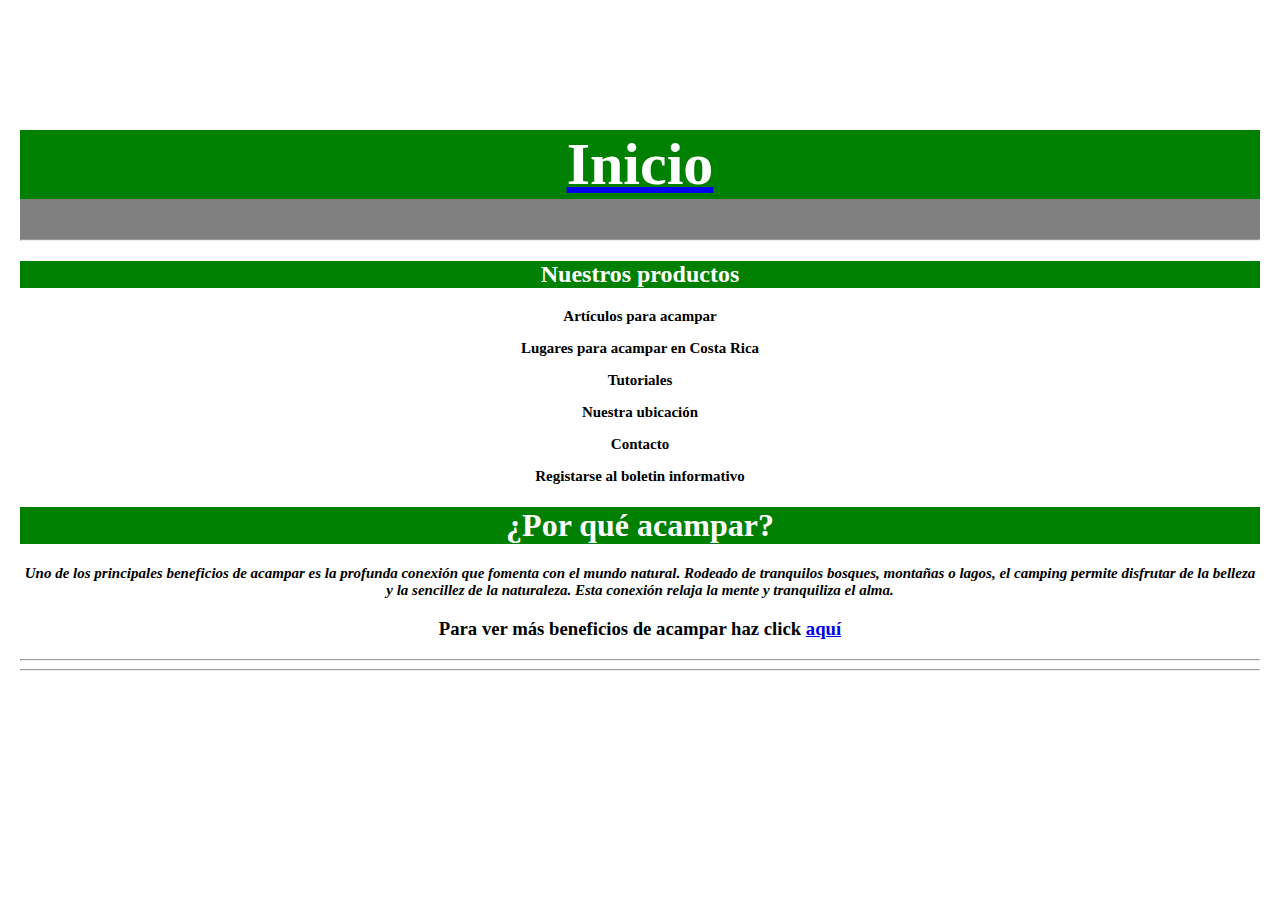
<file: src/main/resources/static/index.html>
<!DOCTYPE html>
<!--
Click nbfs://nbhost/SystemFileSystem/Templates/Licenses/license-default.txt to change this license
Click nbfs://nbhost/SystemFileSystem/Templates/Other/html.html to edit this template
-->
<html>
    <head>
        <title>Tienda de camping</title>
        <meta charset="UTF-8">
        <link href="css/estilos.css" rel="stylesheet" type="text/css"/>
    </head>
    <body>
        <header>
            <nav>
                <a href="index.html"><h1>Inicio</h1></a>
            </nav>
            <hr><!-- BRINCO EN LA PAGINA -->
        </header>
        
        <div class="izqDiv">
            <h2> Nuestros productos</h2>
            <p>Artículos para acampar</p>
            <p>Lugares para acampar en Costa Rica</p>
            <p>Tutoriales</p>
            <p>Nuestra ubicación</p>
            <p>Contacto</p>
            <p>Registarse al boletin informativo</p>
        </div>
        
        <aside>
            <h1>¿Por qué acampar?</h1>
            <p><i>Uno de los principales beneficios de acampar es la profunda conexión que fomenta con el mundo natural. Rodeado de tranquilos bosques, montañas o lagos, el camping permite disfrutar de la belleza y la sencillez de la naturaleza. Esta conexión relaja la mente y tranquiliza el alma.</i></p>
            <h3 style="text-align: center">Para ver más beneficios de acampar haz click <a href="beneficios.html">aquí</a></h3> 
            <hr><!-- BRINCO EN LA PAGINA -->
            <hr><!-- BRINCO EN LA PAGINA -->
            
            
            
        </aside>
        
    </body>
</html>
</file>
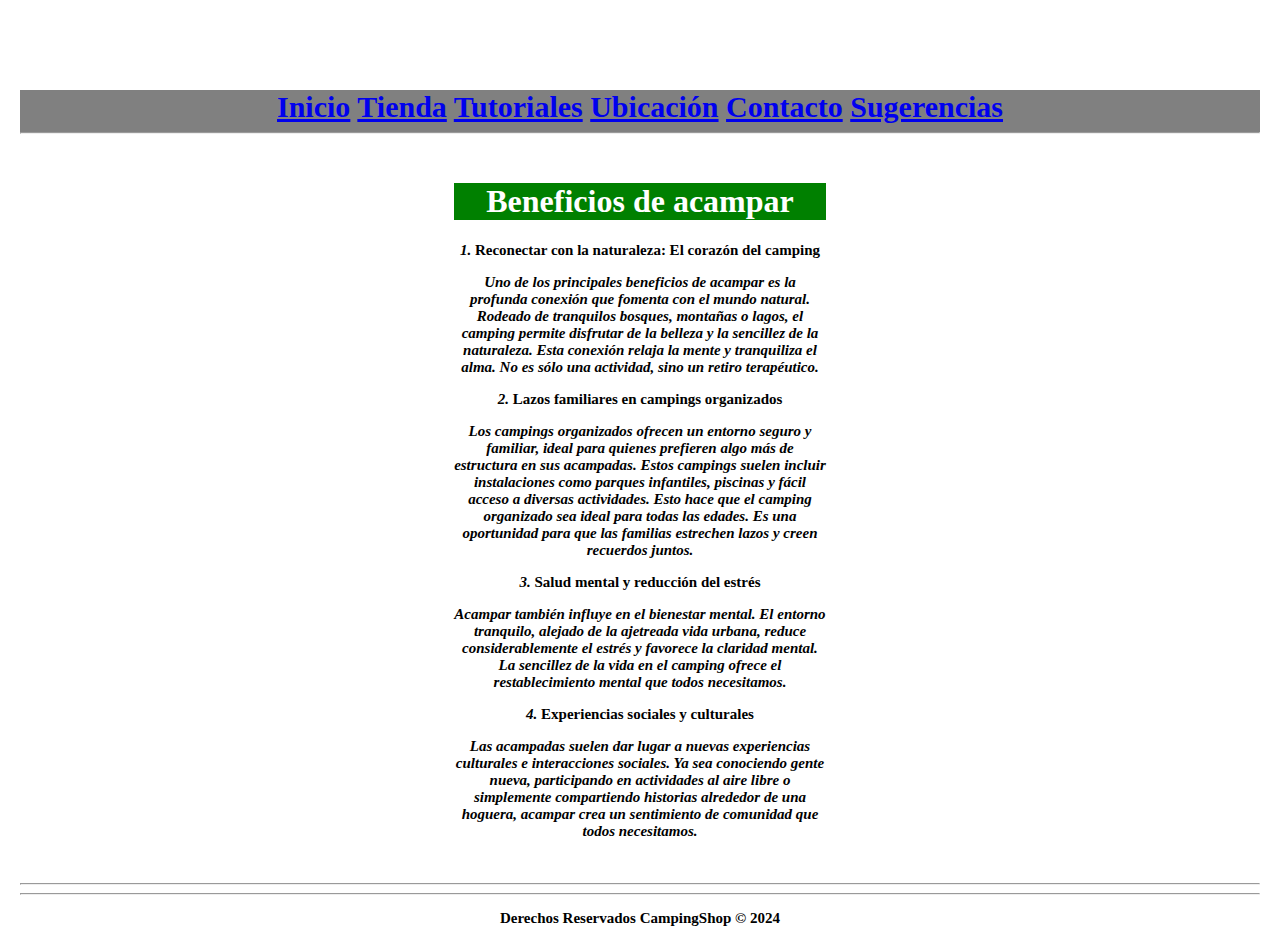
<file: src/main/resources/static/beneficios.html>
<!DOCTYPE html>
<!--
Click nbfs://nbhost/SystemFileSystem/Templates/Licenses/license-default.txt to change this license
Click nbfs://nbhost/SystemFileSystem/Templates/Other/html.html to edit this template
-->
<html>
    <head>
        <title>Beneficios</title>
        <meta charset="UTF-8">
        <link href="css/estilos.css" rel="stylesheet" type="text/css"/>
    </head>
    <body>
        <header>
            <nav>
                <a href="index.html">Inicio</a> <a href="tienda.html">Tienda</a> <a href="tutoriales.html">Tutoriales</a> <a href="ubicacion.html">Ubicación</a> <a href="contacto.html">Contacto</a> <a href="sugerencias.html">Sugerencias</a>
            </nav>  

            <hr><!-- BRINCO EN LA PAGINA -->
        </header>

        <div class="sections-container">
            <aside class='content-container'>
                <h1>Beneficios de acampar</h1>
                <p><i>1.</i> Reconectar con la naturaleza: El corazón del camping</p>
                <p><i>Uno de los principales beneficios de acampar es la profunda conexión que fomenta con el mundo natural. Rodeado de tranquilos bosques, montañas o lagos, el camping permite disfrutar de la belleza y la sencillez de la naturaleza. Esta conexión relaja la mente y tranquiliza el alma. No es sólo una actividad, sino un retiro terapéutico.</i></p>
                <p><i>2.</i> Lazos familiares en campings organizados</p>
                <p><i>Los campings organizados ofrecen un entorno seguro y familiar, ideal para quienes prefieren algo más de estructura en sus acampadas. Estos campings suelen incluir instalaciones como parques infantiles, piscinas y fácil acceso a diversas actividades. Esto hace que el camping organizado sea ideal para todas las edades. Es una oportunidad para que las familias estrechen lazos y creen recuerdos juntos.</i></p>
                <p><i>3.</i> Salud mental y reducción del estrés</p>
                <p><i>Acampar también influye en el bienestar mental. El entorno tranquilo, alejado de la ajetreada vida urbana, reduce considerablemente el estrés y favorece la claridad mental. La sencillez de la vida en el camping ofrece el restablecimiento mental que todos necesitamos.</i></p>
                <p><i>4.</i> Experiencias sociales y culturales</p>
                <p><i>Las acampadas suelen dar lugar a nuevas experiencias culturales e interacciones sociales. Ya sea conociendo gente nueva, participando en actividades al aire libre o simplemente compartiendo historias alrededor de una hoguera, acampar crea un sentimiento de comunidad que todos necesitamos.</i></p>


            </aside>
        </div>

        <hr><!-- BRINCO EN LA PAGINA -->
        <hr><!-- BRINCO EN LA PAGINA -->

        <footer class="footer">
            <p>Derechos Reservados CampingShop &COPY; 2024</p>
        </footer>

    </body>
</html>
</file>
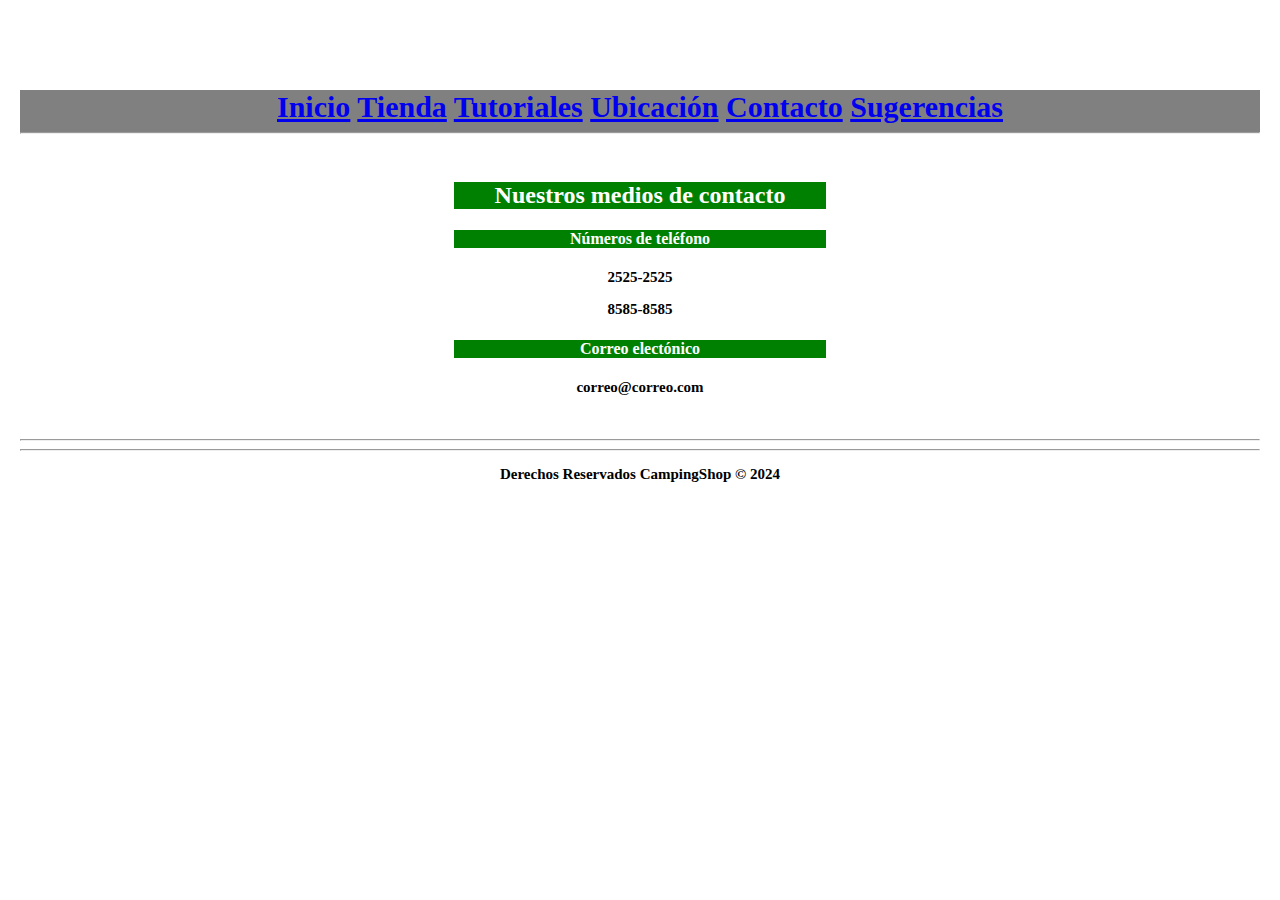
<file: src/main/resources/static/contacto.html>
<!DOCTYPE html>
<!--
Click nbfs://nbhost/SystemFileSystem/Templates/Licenses/license-default.txt to change this license
Click nbfs://nbhost/SystemFileSystem/Templates/Other/html.html to edit this template
-->
<html>
    <head>
        <title>Contacto</title>
        <meta charset="UTF-8">
        <link href="css/estilos.css" rel="stylesheet" type="text/css"/>
    </head>
    <body>
        <header>
            <nav>
                <a href="index.html">Inicio</a> <a href="tienda.html">Tienda</a> <a href="tutoriales.html">Tutoriales</a> <a href="ubicacion.html">Ubicación</a> <a href="contacto.html">Contacto</a> <a href="sugerencias.html">Sugerencias</a>
            </nav>  

            <hr><!-- BRINCO EN LA PAGINA -->
        </header>

        <div class="sections-container">

            <section class='content-container'>
                <h2>Nuestros medios de contacto</h2>
                <h4>Números de teléfono</h4>
                <p>2525-2525</p>
                <p>8585-8585</p>
                <h4>Correo electónico</h4>
                <p>correo@correo.com</p>
            </section>

        </div>

        <hr><!-- BRINCO EN LA PAGINA -->
        <hr><!-- BRINCO EN LA PAGINA -->

        <footer class="footer">
            <p>Derechos Reservados CampingShop &COPY; 2024</p>
        </footer>

    </body>
</html>
</file>
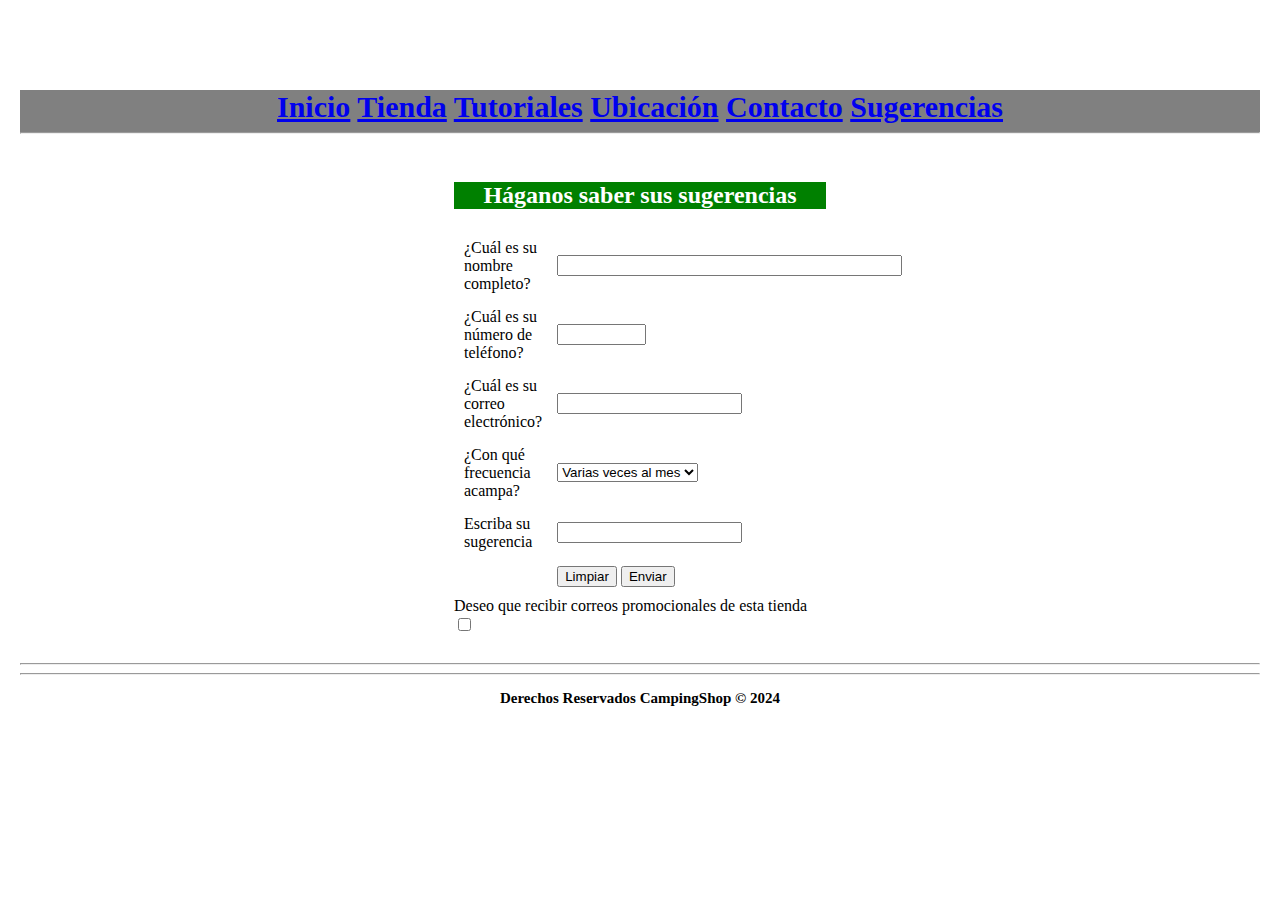
<file: src/main/resources/static/sugerencias.html>
<!DOCTYPE html>
<!--
Click nbfs://nbhost/SystemFileSystem/Templates/Licenses/license-default.txt to change this license
Click nbfs://nbhost/SystemFileSystem/Templates/Other/html.html to edit this template
-->
<html>
    <head>
        <title>Sugerencias</title>
        <meta charset="UTF-8">
        <link href="css/estilos.css" rel="stylesheet" type="text/css"/>
    </head>
    <body>
        <header>
            <nav>
                <a href="index.html">Inicio</a> <a href="tienda.html">Tienda</a> <a href="tutoriales.html">Tutoriales</a> <a href="ubicacion.html">Ubicación</a> <a href="contacto.html">Contacto</a> <a href="sugerencias.html">Sugerencias</a>
            </nav>  

            <hr><!-- BRINCO EN LA PAGINA -->
        </header>

        <div class="sections-container">

            <section class='content-container'>
                <article>
                    <header>
                        <h2>Háganos saber sus sugerencias</h2>
                    </header>

                    <form action="#">
                        <table border="0" cellspacing="5" cellpadding="5">                        
                            <tbody>
                                <tr>
                                    <td>¿Cuál es su nombre completo?</td>
                                    <td><input type="text" name="nombre" placeholder=""
                                               size="40"/></td>
                                </tr>

                                <tr>
                                    <td>¿Cuál es su número de teléfono?</td>
                                    <td><input type="tel" name="telefono"
                                               size="8"/></td>
                                </tr>

                            <td>¿Cuál es su correo electrónico?</td>
                            <td><input type="email" 
                                       name="correo" placeholder=""
                                       size="20"/></td>

                            <tr>
                                <td>¿Con qué frecuencia acampa?</td>
                                <td><select name="nivel">
                                        <option value="0">Varias veces al mes</option>
                                        <option value="1">Una vez al mesa</option>
                                        <option value="2">Cada 2 meses</option>
                                        <option value="3">Cada 6 meses>
                                        <option value="4">Una vez al año</option>
                                    </select></td>
                            </tr>

                            <tr>
                                <td>Escriba su sugerencia</td>
                                <td><input type="text" value="" />
                                </td>
                            </tr>
                            
                            <tr>
                                <td></td>
                                <td><input type="reset" value="Limpiar"/>
                                    <input type="submit" value="Enviar"/>
                                </td>
                            </tr>
                            </tbody>
                 
                        </table>
                        
                        Deseo que recibir correos promocionales de esta tienda <input type="checkbox" name="consentimiento" required />
                        
                    </form>
                </article>
            </section>

        </div>

        <hr><!-- BRINCO EN LA PAGINA -->
        <hr><!-- BRINCO EN LA PAGINA -->

        <footer class="footer">
            <p>Derechos Reservados CampingShop &COPY; 2024</p>
        </footer>
    </body>
</html>
</file>
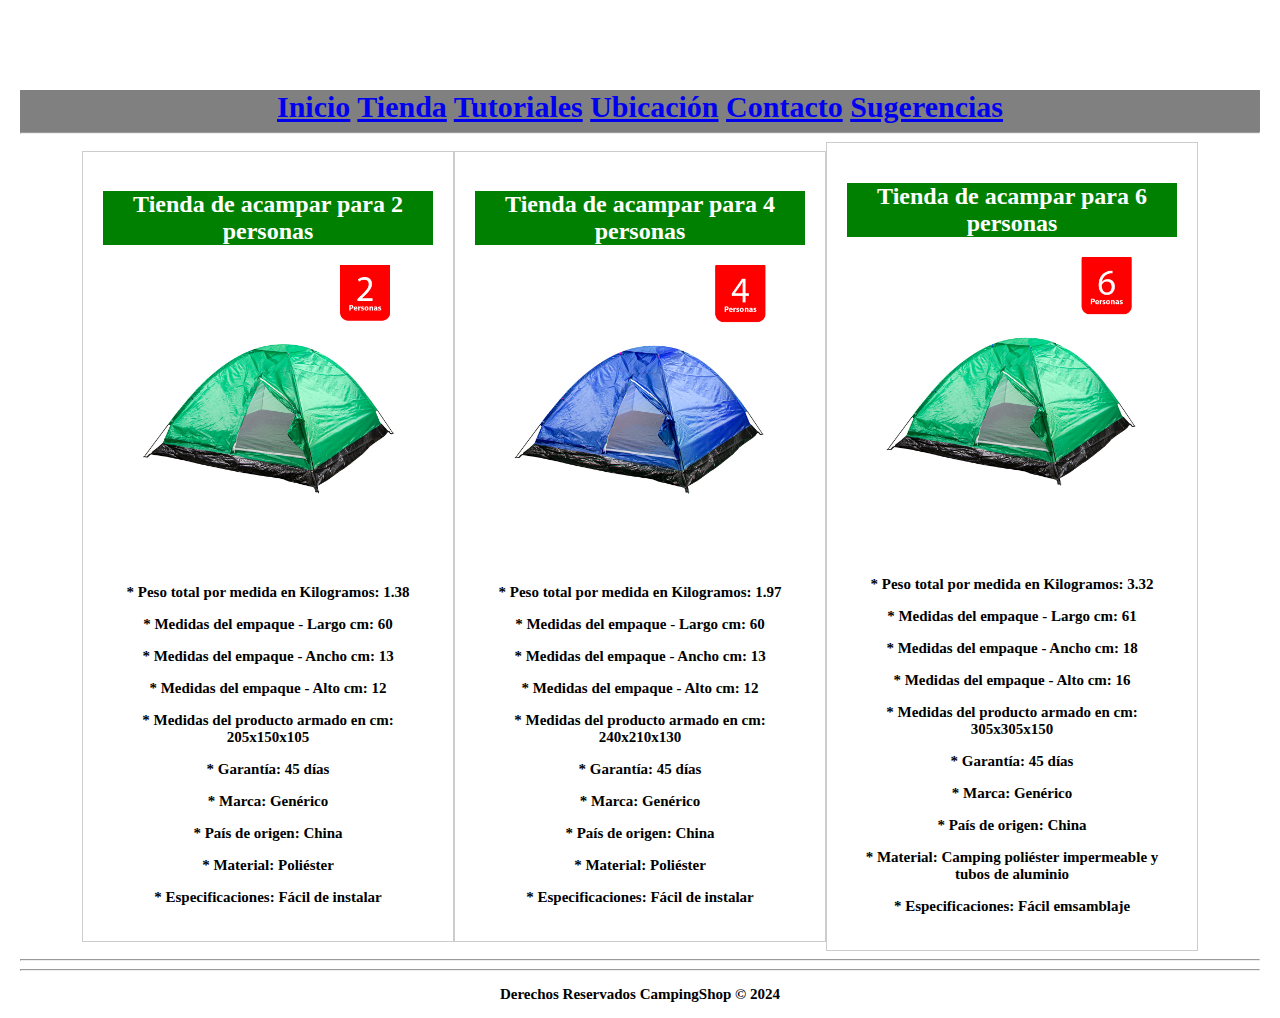
<file: src/main/resources/static/tienda.html>
<!DOCTYPE html>
<!--
Click nbfs://nbhost/SystemFileSystem/Templates/Licenses/license-default.txt to change this license
Click nbfs://nbhost/SystemFileSystem/Templates/Other/html.html to edit this template
-->
<html>
    <head>
        <title>Tienda</title>
        <meta charset="UTF-8">
        <link href="css/estilos.css" rel="stylesheet" type="text/css"/>
    </head>
    <body>
        <header>
            <nav>
                <a href="index.html">Inicio</a> <a href="tienda.html">Tienda</a> <a href="tutoriales.html">Tutoriales</a> <a href="ubicacion.html">Ubicación</a> <a href="contacto.html">Contacto</a> <a href="sugerencias.html">Sugerencias</a>
            </nav>  

            <hr><!-- BRINCO EN LA PAGINA -->
        </header>

        <div class="sections-container">
            <section class='contenidoTienda'>
                <article>
                    <h2>Tienda de acampar para 2 personas</h2>
                </article>
                <img src="img/tienda2.jpg" width="300" alt="Tienda2"/>
                <p> * Peso total por medida en Kilogramos: 1.38</p>
                <p> * Medidas del empaque - Largo cm: 60</p>
                <p> * Medidas del empaque - Ancho cm: 13</p>
                <p> * Medidas del empaque - Alto cm: 12</p>
                <p>* Medidas del producto armado en cm: 205x150x105</p>
                <p>* Garantía: 45 días</p>
                <p> * Marca: Genérico</p>
                <p> * País de origen: China</p>
                <p> * Material: Poliéster</p>
                <p> * Especificaciones: Fácil de instalar</p>

            </section>

            <section class='contenidoTienda'>
                <article>
                    <h2>Tienda de acampar para 4 personas</h2>
                </article>
                <img src="img/tienda4.jpg" width="300" alt="Tienda4"/>
                <p> * Peso total por medida en Kilogramos: 1.97</p>
                <p> * Medidas del empaque - Largo cm: 60</p>
                <p> * Medidas del empaque - Ancho cm: 13</p>
                <p> * Medidas del empaque - Alto cm: 12</p>
                <p>* Medidas del producto armado en cm: 240x210x130</p>
                <p>* Garantía: 45 días</p>
                <p> * Marca: Genérico</p>
                <p> * País de origen: China</p>
                <p> * Material: Poliéster</p>
                <p> * Especificaciones: Fácil de instalar</p>

            </section>

            <section class='contenidoTienda'>
                <article>
                    <h2>Tienda de acampar para 6 personas</h2>
                </article>
                <img src="img/tienda6.jpg" width="300" alt="Tienda6"/>
                <p> * Peso total por medida en Kilogramos: 3.32</p>
                <p> * Medidas del empaque - Largo cm: 61</p>
                <p> * Medidas del empaque - Ancho cm: 18</p>
                <p> * Medidas del empaque - Alto cm: 16</p>
                <p>* Medidas del producto armado en cm: 305x305x150</p>
                <p>* Garantía: 45 días</p>
                <p> * Marca: Genérico</p>
                <p> * País de origen: China</p>
                <p> * Material: Camping poliéster impermeable y tubos de aluminio</p>
                <p> * Especificaciones: Fácil emsamblaje</p>

            </section>
        </div>

        <hr><!-- BRINCO EN LA PAGINA -->
        <hr><!-- BRINCO EN LA PAGINA -->

        <footer class="footer">
            <p>Derechos Reservados CampingShop &COPY; 2024</p>
        </footer>

    </body>
</html>
</file>
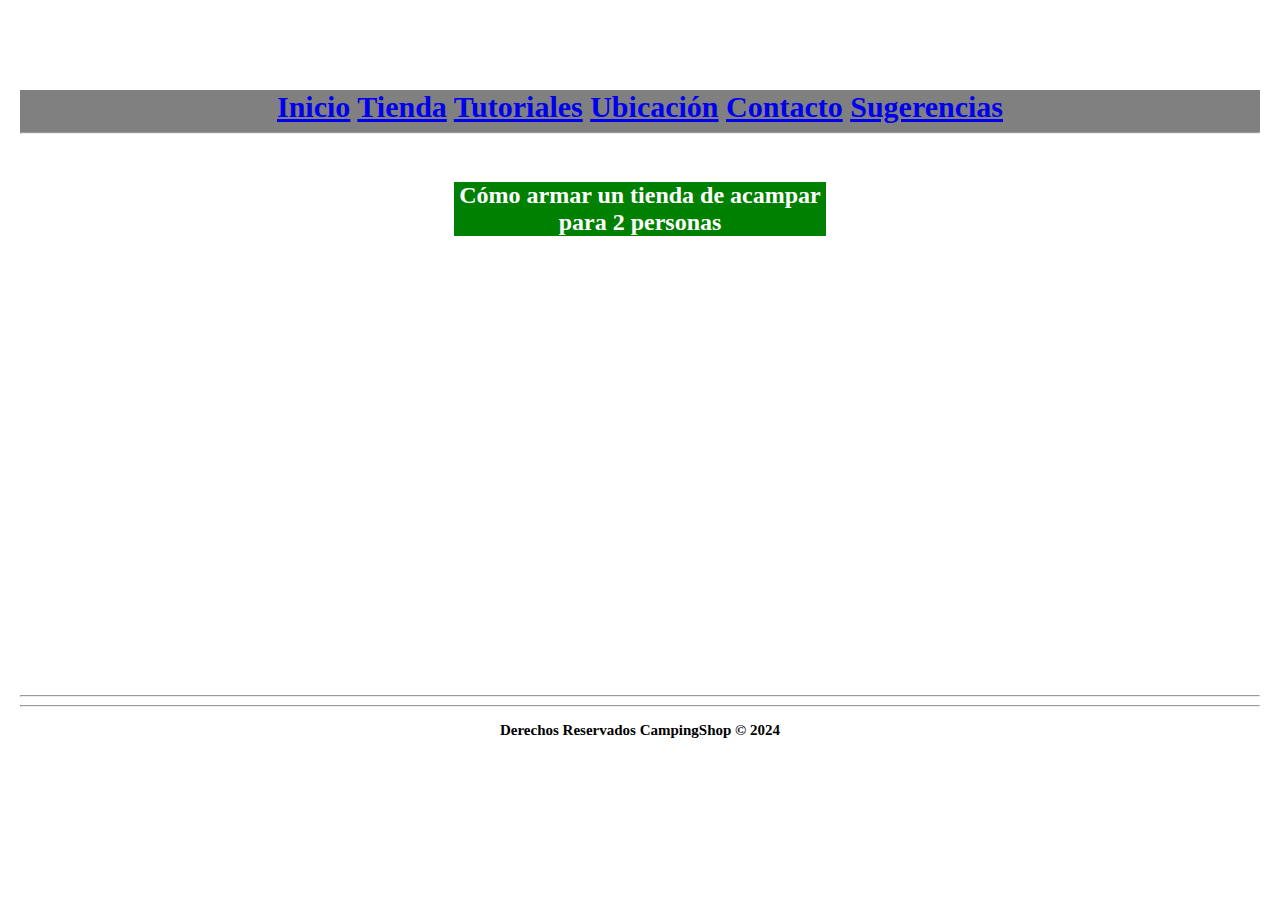
<file: src/main/resources/static/tutoriales.html>
<!DOCTYPE html>
<!--
Click nbfs://nbhost/SystemFileSystem/Templates/Licenses/license-default.txt to change this license
Click nbfs://nbhost/SystemFileSystem/Templates/Other/html.html to edit this template
-->
<html>
    <head>
        <title>Tutoriales</title>
        <meta charset="UTF-8">
        <link href="css/estilos.css" rel="stylesheet" type="text/css"/>
    </head>
    <body>
        <header>
            <nav>
                <a href="index.html">Inicio</a> <a href="tienda.html">Tienda</a> <a href="tutoriales.html">Tutoriales</a> <a href="ubicacion.html">Ubicación</a> <a href="contacto.html">Contacto</a> <a href="sugerencias.html">Sugerencias</a>
            </nav>  

            <hr><!-- BRINCO EN LA PAGINA -->
        </header>

        <div class="sections-container">
            <section class='content-container'>

                <article>
                    <h2>Cómo armar un tienda de acampar para 2 personas</h2>
                </article>
                <figure>
                    <iframe width="695" height="391" src="https://www.youtube.com/embed/sLPEc5BNGXs" title="casa de campaña para 2 personas (ozark trail)" frameborder="0" allow="accelerometer; autoplay; clipboard-write; encrypted-media; gyroscope; picture-in-picture; web-share" allowfullscreen></iframe>
                </figure>


            </section>
        </div>

        <hr><!-- BRINCO EN LA PAGINA -->
        <hr><!-- BRINCO EN LA PAGINA -->

        <footer class="footer">
            <p>Derechos Reservados CampingShop &COPY; 2024</p>
        </footer>

    </body>
</html>
</file>
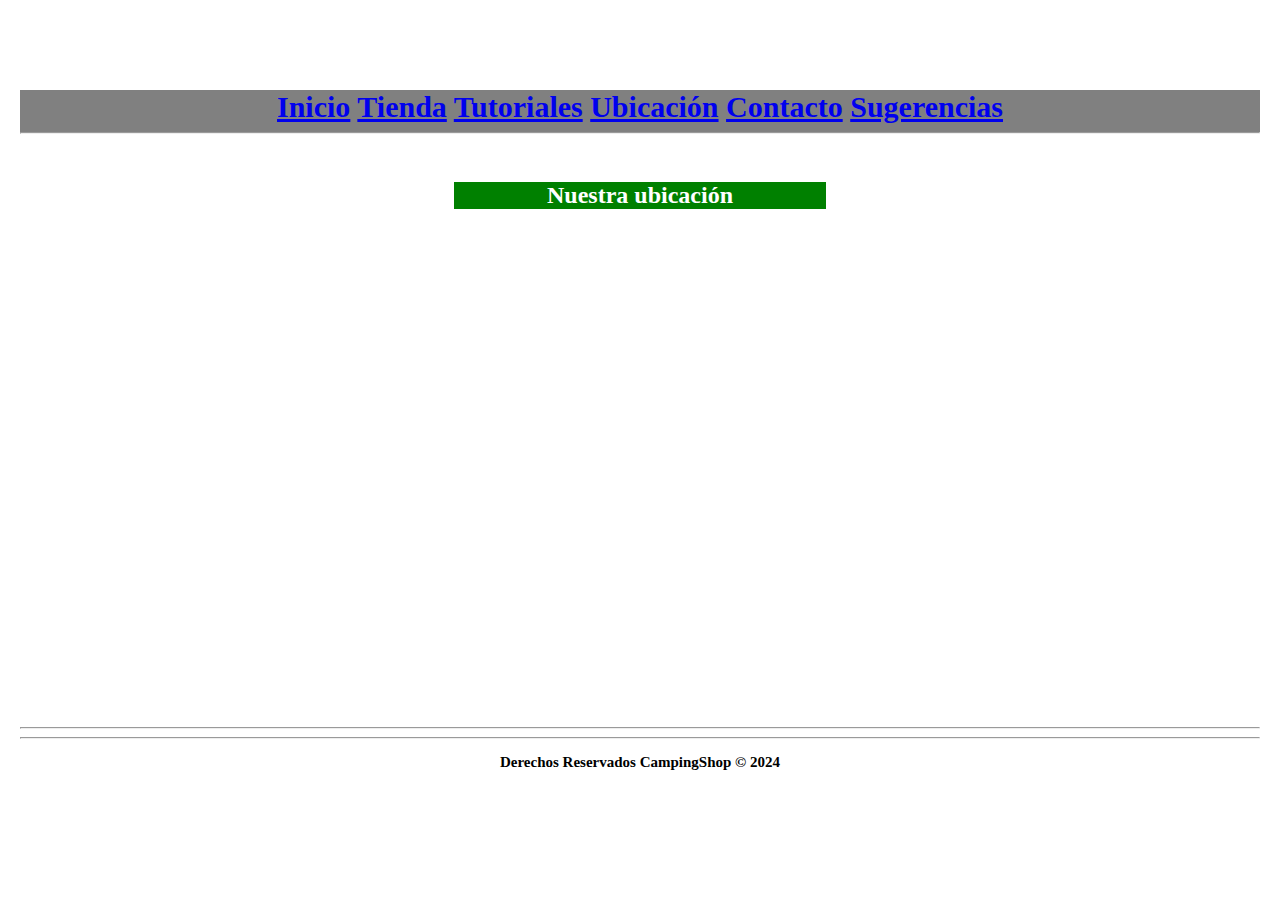
<file: src/main/resources/static/ubicacion.html>
<!DOCTYPE html>
<!--
Click nbfs://nbhost/SystemFileSystem/Templates/Licenses/license-default.txt to change this license
Click nbfs://nbhost/SystemFileSystem/Templates/Other/html.html to edit this template
-->
<html>
    <head>
        <title>Ubicación</title>
        <meta charset="UTF-8">
        <link href="css/estilos.css" rel="stylesheet" type="text/css"/>
    </head>
    <body>
        <header>
            <nav>
                <a href="index.html">Inicio</a> <a href="tienda.html">Tienda</a> <a href="tutoriales.html">Tutoriales</a> <a href="ubicacion.html">Ubicación</a> <a href="contacto.html">Contacto</a> <a href="sugerencias.html">Sugerencias</a>
            </nav>  

            <hr><!-- BRINCO EN LA PAGINA -->
        </header>

        <div class="sections-container">
            <section class='content-container'>
                <article>
                    <h2>Nuestra ubicación</h2>
                </article>
                <figure>
                    <iframe src="https://www.google.com/maps/embed?pb=!1m18!1m12!1m3!1d3929.7905399407105!2d-84.0597309262362!3d9.951378073872062!2m3!1f0!2f0!3f0!3m2!1i1024!2i768!4f13.1!3m3!1m2!1s0x8fa0e4810edd4733%3A0x664d01a8174bdab2!2sLa%20Casa%20del%20Monta%C3%B1ista%20Outdoor%20Store!5e0!3m2!1ses!2scr!4v1707094250327!5m2!1ses!2scr" width="600" height="450" style="border:0;" allowfullscreen="" loading="lazy" referrerpolicy="no-referrer-when-downgrade"></iframe>
                </figure>
            </section>
        </div>

        <hr><!-- BRINCO EN LA PAGINA -->
        <hr><!-- BRINCO EN LA PAGINA -->

        <footer class="footer">
            <p>Derechos Reservados CampingShop &COPY; 2024</p>
        </footer>

    </body>
</html>
</file>
<file: src/main/resources/static/css/estilos.css>
/*
Click nbfs://nbhost/SystemFileSystem/Templates/Licenses/license-default.txt to change this license
Click nbfs://nbhost/SystemFileSystem/Templates/Other/CascadeStyleSheet.css to edit this template
*/
/* 
    Created on : 3 feb 2024, 17:44:59
    Author     : camac
*/

body{
    margin: 0;
    box-sizing: border-box;
    font-family: serif;
    padding: 90px 20px 0;
    background-image: url('https://img.freepik.com/vector-premium/patron-inconvenientes-elementos-camping-vectoriales-estilo-garabato-tu-diseno_657899-517.jpg');
    flex-direction: row;
}

.sections-container {
    display: flex;
    justify-content: center;
    align-items: center;
}

.contenidoTienda{
    text-align: center;
    width: 30%;
    background-color: rgba(255, 255, 255, 0.7);
    padding: 20px;
    border: 1px solid rgba(0, 0, 0, 0.2);
    box-sizing: border-box;
    justify-content: space-around;
}

.content-container {
    width: 30%;
    background-color: rgba(255, 255, 255, 0.7);
    padding: 20px;
    border-radius: 8px;
    justify-content: center;
}


h1{
    text-align: center;
    background-color: green;
    color: white;
}

h2{
    text-align: center;
    background-color: green;
    color: white;
}

h3{
    text-align: center;
    color: black;
}

h4{
    text-align: center;
    background-color: green;
    color: white;
}

header{
    width: 100%;
    display: block;
    text-align: center;
    background-color: grey;
    color: blue;
}

p{
    text-align: center;
    font-weight: bold;
    font-size: 15px;
}

nav{
    font-size: 30px;
    width: 100%;
    text-align: center;
    background-color: grey;
    color: blue;
    font-weight: bold;
}

footer{
    text-align: center;
    font-weight: bold;
    font-size: 15px;
}
</file>
